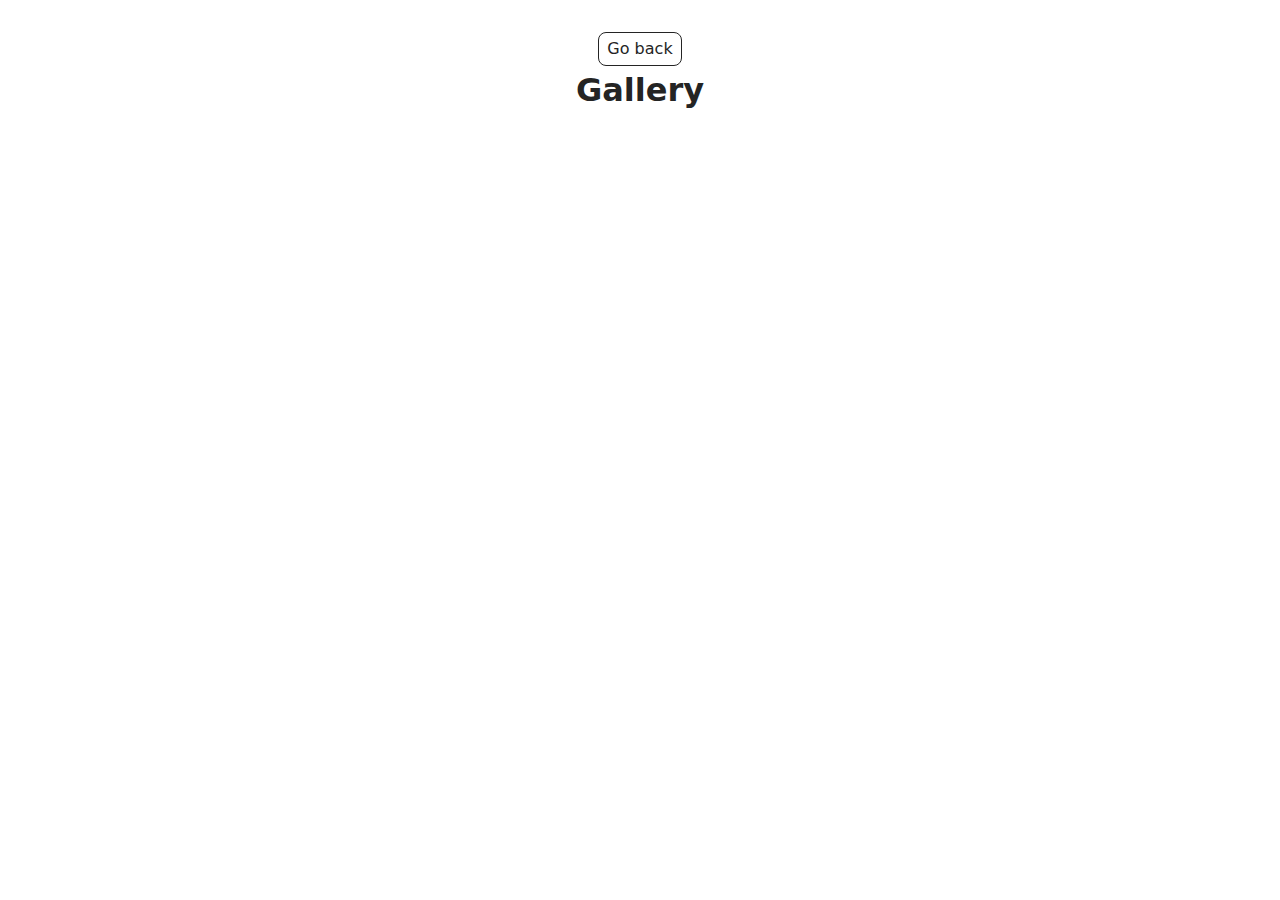
<file: src/1-gallery.html>
<!DOCTYPE html>
<html lang="en">
  <head>
    <meta charset="UTF-8" />
    <meta http-equiv="X-UA-Compatible" content="IE=edge" />
    <meta name="viewport" content="width=device-width, initial-scale=1.0" />
    <title>Gallery</title>
    <link rel="stylesheet" href="./css/styles.css" />
  </head>
  <body>
    <main>
      <div class="container">
        <a class="back-link" href="./index.html">Go back</a>
        <h1 class="main-title">Gallery</h1>

        <ul class="gallery"></ul>
      </div>
    </main>

    <script type="module" src="./js/1-gallery.js"></script>
  </body>
</html>
</file>
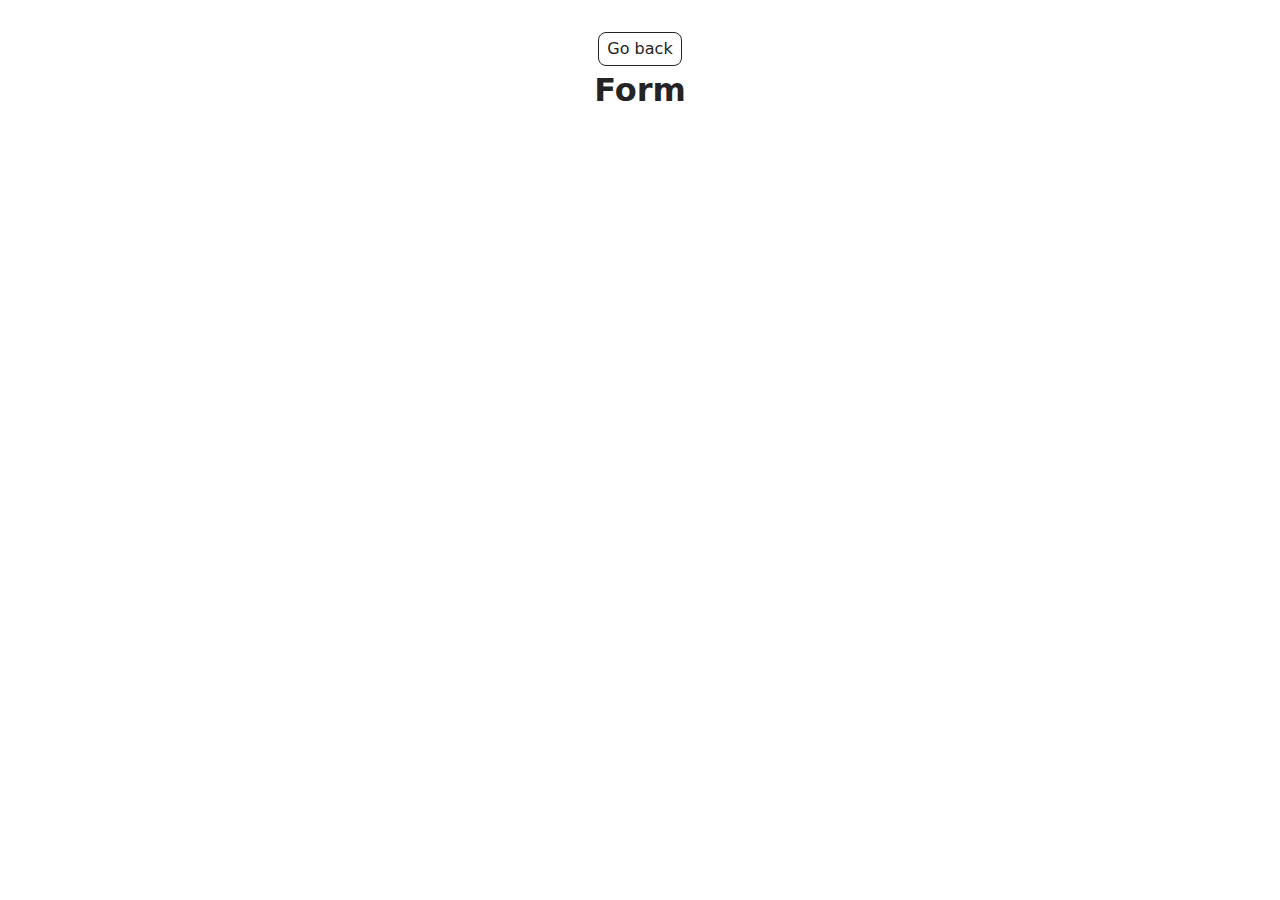
<file: src/2-form.html>
<!DOCTYPE html>
<html lang="en">
  <head>
    <meta charset="UTF-8" />
    <meta http-equiv="X-UA-Compatible" content="IE=edge" />
    <meta name="viewport" content="width=device-width, initial-scale=1.0" />
    <title>Form</title>
    <link rel="stylesheet" href="./css/styles.css" />
  </head>
  <body>
    <main>
      <div class="container">
        <a class="back-link" href="./index.html">Go back</a>
        <h1 class="main-title">Form</h1>
      </div>
    </main>
    <script type="module" src="./js/2-form.js"></script>
  </body>
</html>
</file>
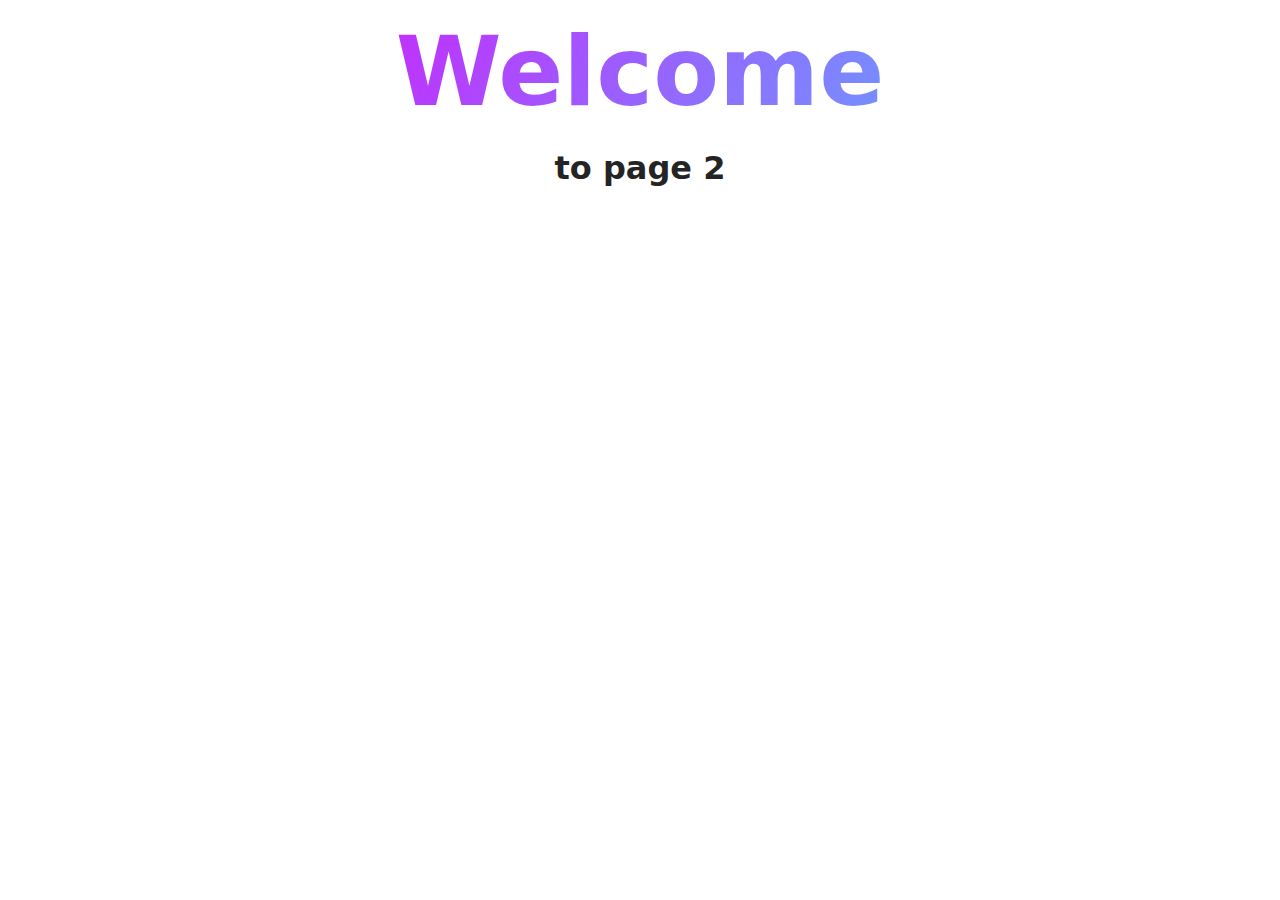
<file: src/page-2.html>
<!DOCTYPE html>
<html lang="en">
  <head>
    <meta charset="UTF-8" />
    <meta http-equiv="X-UA-Compatible" content="IE=edge" />
    <meta name="viewport" content="width=device-width, initial-scale=1.0" />
    <title>Page 2</title>
    <link rel="stylesheet" href="./css/styles.css" />
  </head>
  <body>
    <load
      src="./partials/header.html"
      icon-path="./img/sprite.svg#logo"
      highlight-act="active"
    />

    <main>
      <div class="container">
        <h1 class="main-title">
          <span class="main-title-gradient">Welcome</span> to page 2
        </h1>
        <load src="./partials/back-link.html" />
      </div>
    </main>

    <load src="./partials/footer.html" />
  </body>
</html>
</file>
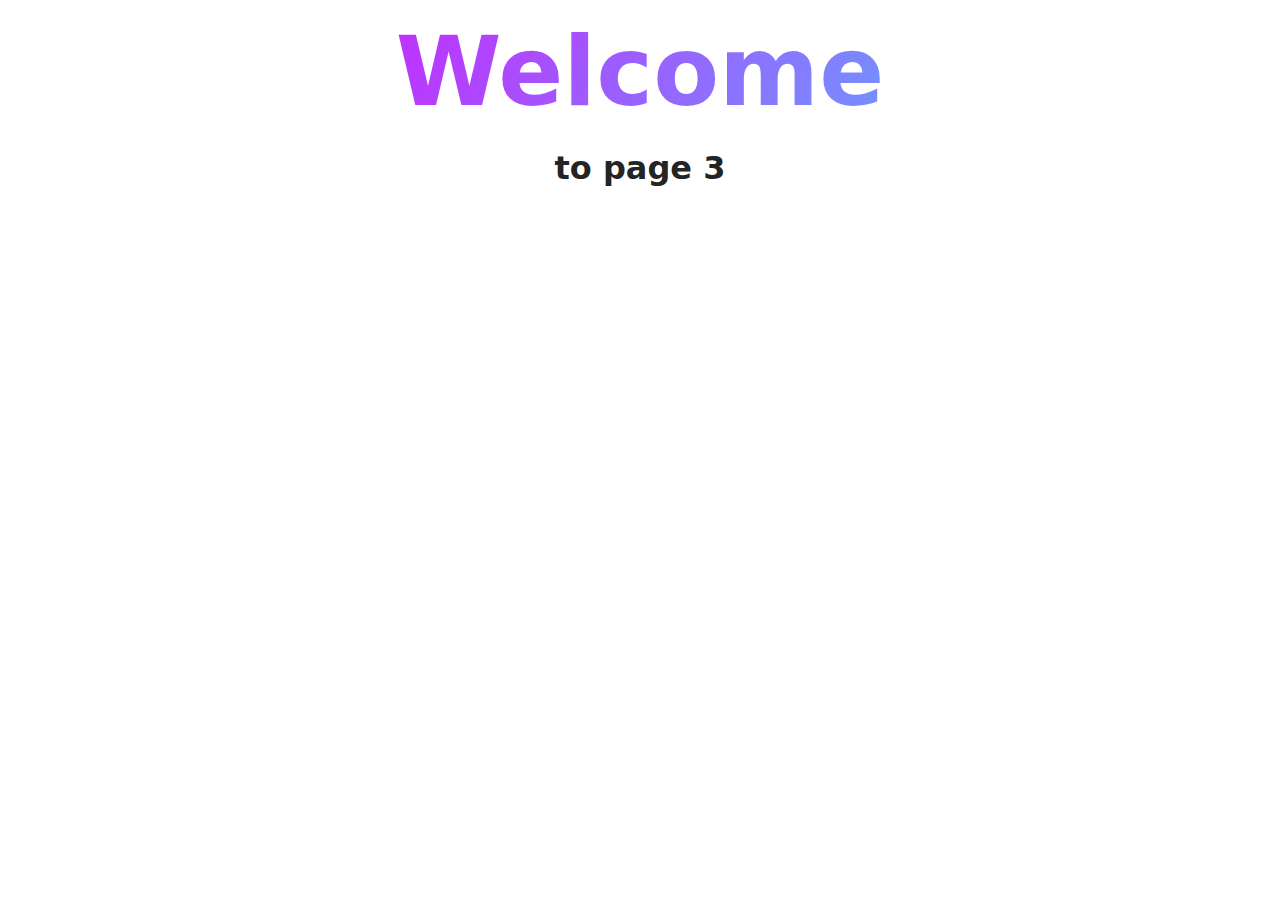
<file: src/page-3.html>
<!DOCTYPE html>
<html lang="en">
  <head>
    <meta charset="UTF-8" />
    <meta http-equiv="X-UA-Compatible" content="IE=edge" />
    <meta name="viewport" content="width=device-width, initial-scale=1.0" />
    <title>Page 3</title>
    <link rel="stylesheet" href="./css/styles.css" />
  </head>
  <body>
    <load
      src="./partials/header.html"
      icon-path="./img/sprite.svg#logo"
      highlight-curr="active"
    />

    <main>
      <div class="container">
        <h1 class="main-title">
          <span class="main-title-gradient">Welcome</span> to page 3
        </h1>
        <load src="./partials/back-link.html" />
      </div>
    </main>

    <load src="./partials/footer.html" />
  </body>
</html>
</file>
<file: src/css/styles.css>
/**
  |============================
  | include css partials with
  | default @import url()
  |============================
*/
/* Common styles */
@import url('./reset.css');
@import url('./base.css');
@import url('./container.css');
@import url('./animations.css');

/* Sections style */
@import url('./header.css');
@import url('./vite-promo.css');
@import url('./badges.css');
@import url('./back-link.css');

.gallery {
  display: grid;
  grid-template-columns: repeat(3, 1fr);
  gap: 24px;
  list-style: none;
  padding: 0;
  margin: 0 auto;
  max-width: 1124px;
}

.gallery-image {
  width: 360px;
  height: 200px;
  object-fit: cover;
  display: block;
  transition: transform 0.3s ease, width 0.3s ease, height 0.3s ease;
  transform-origin: center center;
}

.gallery-image:hover {
  transform: scale(1.05);
}

.basicLightbox__placeholder img {
  width: 1112px;
  height: 640px;
  object-fit: cover;
}

/* ---------------------------------- */

.feedback-form {
  display: flex;
  flex-direction: column;
  gap: 16px;
  max-width: 400px;
  margin: 40px auto;
  padding: 20px;
  border: 1px solid #ddd;
  border-radius: 8px;
  background: #fff;
}

.feedback-form label {
  display: flex;
  flex-direction: column;
  font-size: 14px;
  color: #333;
}

.feedback-form input,
.feedback-form textarea {
  margin-top: 6px;
  padding: 8px 10px;
  font-size: 14px;
  border: 1px solid #ccc;
  border-radius: 4px;
  outline: none;
  transition: border-color 0.3s ease, box-shadow 0.3s ease;
}

.feedback-form input:focus,
.feedback-form textarea:focus {
  border-color: #4a90e2;
  box-shadow: 0 0 4px rgba(74, 144, 226, 0.3);
}

.feedback-form button {
  align-self: flex-start;
  padding: 8px 16px;
  font-size: 14px;
  color: #fff;
  background: #4a90e2;
  border: none;
  border-radius: 4px;
  cursor: pointer;
  transition: background 0.3s ease;
}

.feedback-form button:hover {
  background: #357abd;
}
</file>
